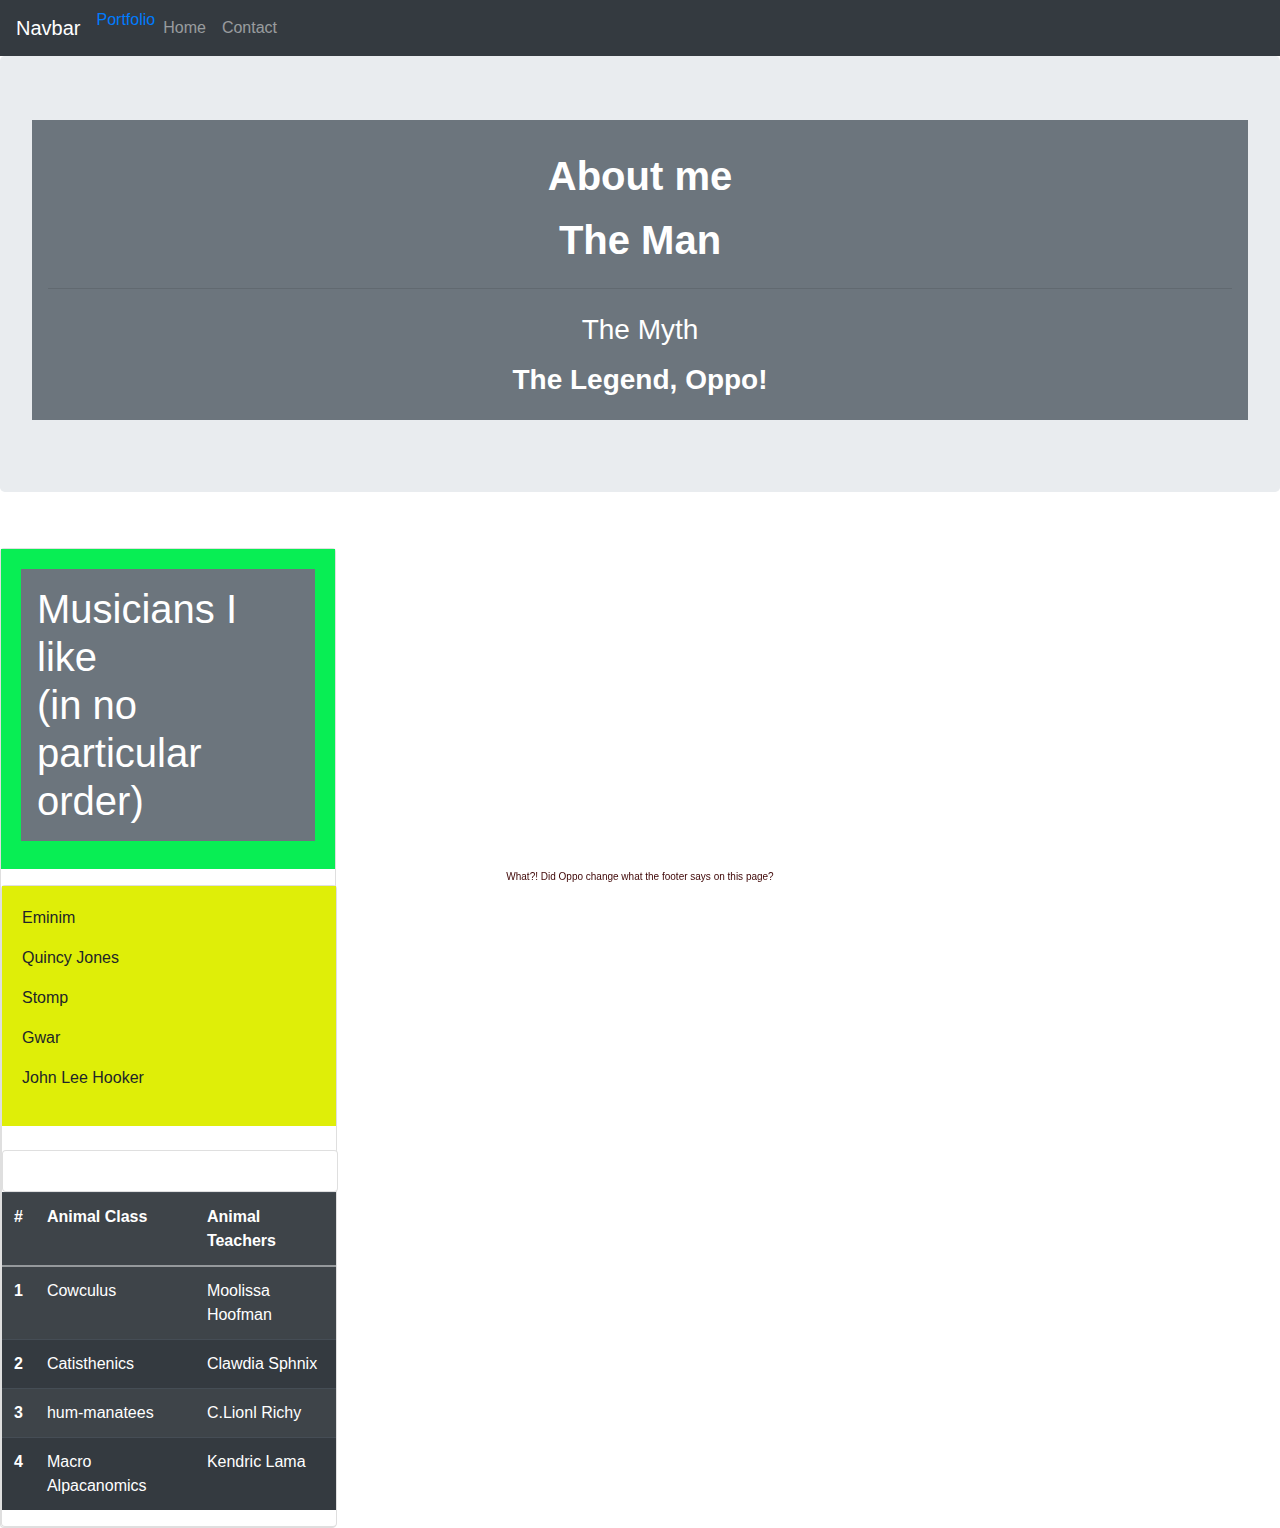
<file: Homework2/index.html>
<!doctype html>

<html lang="en">

<head>
    <meta charset="utf-8">
    <meta name="viewport" content="width=device-width, initial-scale=1.0">

    <!--Style and sheet-->
 
    <title>About Me</title>
    <link rel="stylesheet" href="https://stackpath.bootstrapcdn.com/bootstrap/4.4.1/css/bootstrap.min.css" integrity="sha384-Vkoo8x4CGsO3+Hhxv8T/Q5PaXtkKtu6ug5TOeNV6gBiFeWPGFN9MuhOf23Q9Ifjh" crossorigin="anonymous">
    <link rel="stylesheet" href="./style.css">

</head>

<!-- Navbar -->

<nav class="navbar navbar-expand-lg navbar-dark bg-dark">
  <a class="navbar-brand" href="#">Navbar</a>
  <button class="navbar-toggler" type="button" data-toggle="collapse" data-target="#navbarSupportedContent" aria-controls="navbarSupportedContent" aria-expanded="false" aria-label="Toggle navigation">
    <span class="navbar-toggler-icon"></span>
  </button>

  <div class="collapse navbar-collapse" id="navbarSupportedContent">
    <ul class="navbar-nav mr-auto">
      <li class="nav-item active">

        <!--link to portfolio-->

        <a class="portfolio.html" href="portfolio.html"> Portfolio <span class="sr-only">(current)</span></a>
      </li>
      <!--Link to Home/About-->
      <li class="nav-item">
        <a class="nav-link" href="index.html">Home</a>
      </li>
      <!-- link to Contact-->
      <li class="nav-item">
        <a class="nav-link" href="contact.html">Contact</a>
      </li>
        </div>
      
    </ul>
  </div>
</nav>

<!--About me header-->

<header class='masthead'>
    <div class="jumbotron">
        <div class="p-3 mb-2 bg-secondary text-white">
       <h1> <p class="text-primary"><b>
           <center>
               About me
            </center>
        </b></p>
        <p class="text-primary">
            <Center>
                <b>The Man</b>
                </Center>
                </p>
        <hr class="my-4">
        <h3>
            <p class="text-warning">
                <center>
                    The Myth
                </center>
            </p>
            <center
            ><b>The Legend, Oppo!</b>
        </center>
        </div>
          </h3>
      </div>
</header>

<body>
    <br>
    <!-- Random Musicians I like Header-->
<div class="card" style="width: 21rem;">
  <div class="card-body"style="background-color: #08ee54;"> 
      <h1>
          <div class="p-3 mb-2 bg-secondary text-white">
          Musicians I like 
          <br>(in no particular order)</h1>
        </div>
    <!--Random Musicians I like-->
        <p><div class="card" style="width: 21rem;">
          <div class="card-body" style="background-color: #dfee08;"
      
        <div class="p-3 mb-2 bg-info text-white">
          
            Eminim</p>
      <p>Quincy Jones</p>
      <p>Stomp</p>
      <p>Gwar</p>
      <p>John Lee Hooker</p>
    </div>

<br>
<!--extra credit for a sticky footer-->
<div class="footer">
  <p>What?! Did Oppo change what the footer says on this page?</p>
</div>
  </body>
    
<!--A cool table, very punny, not permanent home, maybe About?-->

<table class="table table-striped table-dark">
  <div class="card" style="width: 21rem;">
    <div class="card-body"
    <thead>
      <tr>
        <th scope="col">#</th>
        <th scope="col">Animal Class</th>
        <th scope="col">Animal Teachers</th>
      </tr>
    </thead>
    <tbody>
      <tr>
        <th scope="row">1</th>
        <td>Cowculus</td>
        <td>Moolissa Hoofman</td>
      </tr>
      <tr>
        <th scope="row">2</th>
        <td>Catisthenics</td>
        <td>Clawdia Sphnix</td>
      </tr>
      <tr>
        <th scope="row">3</th>
        <td>hum-manatees</td>
        <td>C.Lionl Richy</td>
      </tr>
      <tr>
        <th scope="row">4</th>
        <td>Macro Alpacanomics</td>
        <td>Kendric Lama</td>
      </div>
    </tr>
    </tbody>
  </table>

</html>
</file>
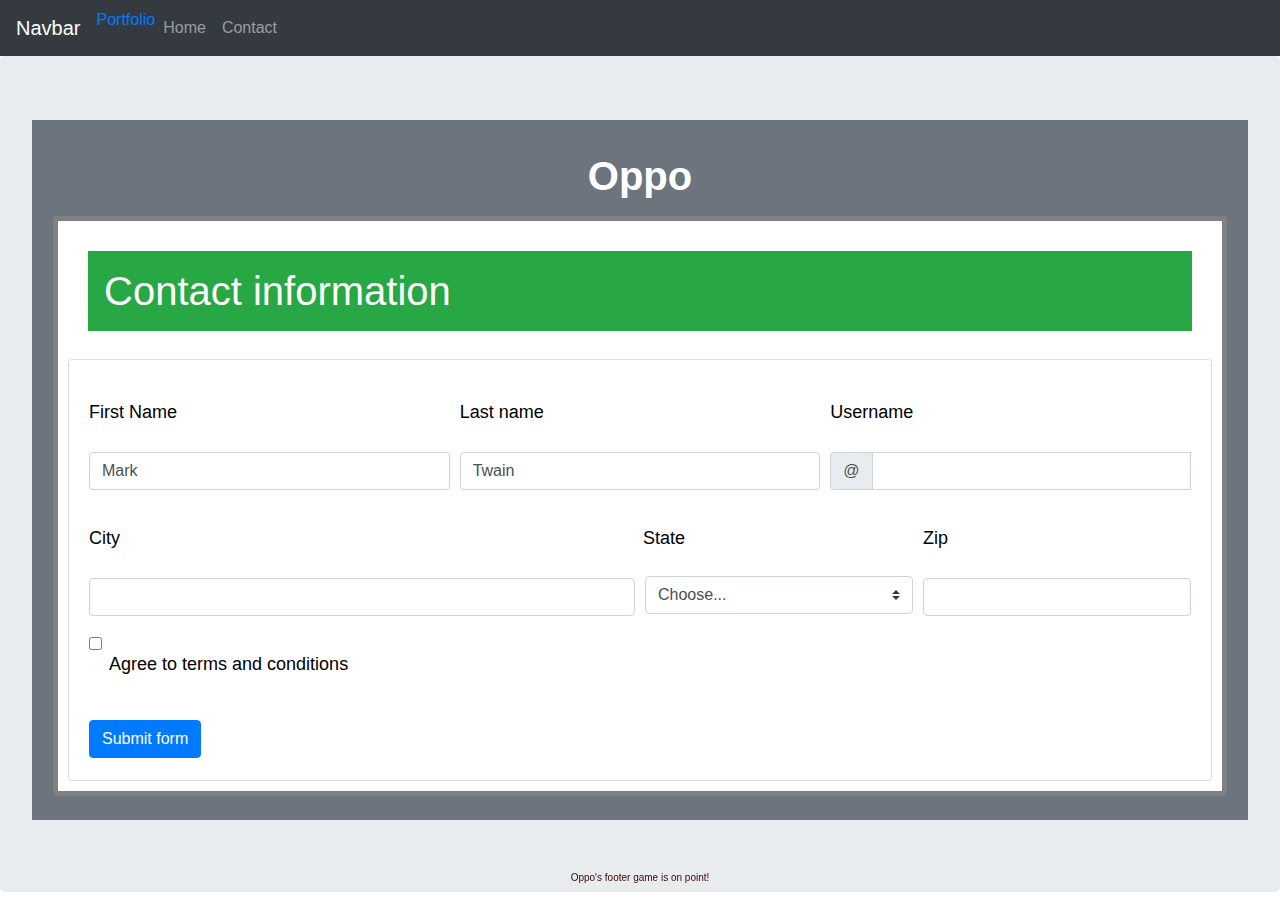
<file: Homework2/contact.html>
<!doctype html>

<html lang="en-US">


<head>
    <meta charset="utf-8">
    <meta name="viewport" content="width=device-width, initial-scale=1.0">

    <!--Style and sheet-->

    <title>About Me</title>
    <link rel="stylesheet" href="https://stackpath.bootstrapcdn.com/bootstrap/4.4.1/css/bootstrap.min.css" integrity="sha384-Vkoo8x4CGsO3+Hhxv8T/Q5PaXtkKtu6ug5TOeNV6gBiFeWPGFN9MuhOf23Q9Ifjh" crossorigin="anonymous">
    <link rel="stylesheet" href="./style.css">

</head> 

<body>
        

       </html>

       <!-- Navbar -->

       <nav class="navbar navbar-expand-lg navbar-dark bg-dark">
        <a class="navbar-brand" href="#">Navbar</a>
        <button class="navbar-toggler" type="button" data-toggle="collapse" data-target="#navbarSupportedContent" aria-controls="navbarSupportedContent" aria-expanded="false" aria-label="Toggle navigation">
          <span class="navbar-toggler-icon"></span>
        </button>
      
        <div class="collapse navbar-collapse" id="navbarSupportedContent">
          <ul class="navbar-nav mr-auto">
            <li class="nav-item active">

              <!--link to portfolio-->

              <a class="portfolio.html" href="portfolio.html"> Portfolio <span class="sr-only">(current)</span></a>
            </li>
            <!--Link to Home/About-->
            <li class="nav-item">
              <a class="nav-link" href="index.html">Home</a>
            </li>
            <!-- link to Contact-->
            <li class="nav-item">
              <a class="nav-link" href="contact.html">Contact</a>
            </li>
              </div>
            
          </ul>
        </div>
      </nav>
<!--Header-->
      <header class='masthead'>
        <div class="jumbotron">
            <div class="p-3 mb-2 bg-secondary text-white">
           <h1> <p class="text-primary"> 
               <center>
                <b>Oppo</b>
               </center>
           </p>

           <div class="card" style="width: 320 px;
           padding: 10px;
           border: 5px solid gray;
           margin:5px">
            <div class="card-body">
              
<!--Contact information header-->

          <h1>
              <div class="p-3 mb-2 bg-success text-white">
              Contact information</h1> 
            </div>
            <div class="card">
              <div class="card-body">
                <form class="needs-validation" novalidate>
                    <div class="form-row">
                      <div class="col-md-4 mb-3">
                        
<!-- First Name-->

                        <label for="validationCustom01">
                            <p>
                                <font size = "+1" color = "black">
                                First Name
                             </font>
                          </p>
                            </label>
                        <input type="text" class="form-control" id="validationCustom01" value="Mark" required>
                        <div class="valid-feedback">
                          Looks good!
                        </div>
                      </div>
                      <div class="col-md-4 mb-3">
                        

                        <!--Last Name-->
                        <label for="validationCustom02"
                        <p>
                            <font size = "+1" color = "black">
                            Last name
                         </font>
                      </p>
                    </label>
                        <input type="text" class="form-control" id="validationCustom02" value="Twain" required>
                        <div class="valid-feedback">
                          Looks good!
                        </div>
                      </div>
                      <div class="col-md-4 mb-3">
                        
                        <!--UserName-->
                        
                        <label for="validationCustomUsername">
                            <p>
                                <font size = "+1" color = "black">
                                    Username
                             </font>
                          </p>
                        </label>
                        <div class="input-group">
                          <div class="input-group-prepend">
                            <span class="input-group-text" id="inputGroupPrepend">@</span>
                          </div>
                          <input type="text" class="form-control" id="validationCustomUsername" aria-describedby="inputGroupPrepend" required>
                          <div class="invalid-feedback">
                          </div>
                        </div>
                      </div>
                    </div>
                    <div class="form-row">
                      <div class="col-md-6 mb-3">
                        
                        <!--City-->
                        
                        <label for="validationCustom03">
                            <p>
                                <font size = "+1" color = "black">
                                    City
                             </font>
                          </p>
                        </label>
                        <input type="text" class="form-control" id="validationCustom03" required>
                        <div class="invalid-feedback">
                          Please provide a valid city.
                        </div>
                      </div>
                      <div class="col-md-3 mb-3">
                        
                        <!--State, with dope dropdown menu-->
                        
                        <label for="validationCustom04">
                            <p>
                                <font size = "+1" color = "black">
                                    State
                             </font>
                          </p>
                        </label>
                        <select class="custom-select" id="validationCustom04" required>
                          <option selected disabled value="">Choose...</option>
                          <option>Alabama</option>
                          <option>Alaska</option>
                          <option>Arizona</option>
                          <option>Arkansas</option>
                          <option>California</option>
                          <option>Colorado</option>
                          <option>Confusion</option>
                          <option>Connecticut</option>
                          <option>Delaware</option>
                          <option>Florida</option>
                          <option>Georgia</option>
                          <option>Hawaii</option>
                          <option>Idaho</option>
                          <option>Illinois</option>
                          <option>Indiana</option>
                          <option>Iowa</option>
                          <option>Kansas</option>
                          <option>Kentucky</option>
                          <option>Louisiana</option>
                          <option>Maine</option>
                          <option>Maryland</option>
                          <option>Massachusetts</option>
                          <option>Michigan</option>
                          <option>Minnesota</option>
                          <option>Mississippi</option>
                          <option>Missouri</option>
                          <option>Montana</option>
                          <option>Nebraska</option>
                          <option>Nevada</option>
                          <option>New Hampshire</option>
                          <option>New Jersey</option>
                          <option>New Mexico</option>
                          <option>New York</option>
                          <option>North Carolina</option>
                          <option>North Dakota</option>
                          <option>Ohio</option>
                          <option>Oklahoma</option>
                          <option>Oregon</option>
                          <option>Pennsylvania</option>
                          <option>Puerto Rico</option>
                          <option>Rhode Island</option>
                          <option>South Carolina</option>
                          <option>South Dakota</option>
                          <option>Tennessee</option>
                          <option>Texas</option>
                          <option>Utah</option>
                          <option>Vermont</option>
                          <option>Virginia</option>
                          <option>Washington</option>
                          <option>West Virginia</option>
                          <option>Wisconsin</option>
                          <option>Wyoming</option>
                        </select>
                        <div class="invalid-feedback">
                          Please select a valid state.
                        </div>
                      </div>
                      <div class="col-md-3 mb-3">
                        
                        <!--Zip code here-->
                        
                        <label for="validationCustom05">
                            <p>
                                <font size = "+1" color = "black">
                                    Zip
                             </font>
                          </p>
                        </label>
                        <input type="text" class="form-control" id="validationCustom05" required>
                        <div class="invalid-feedback">
                          Please provide a valid zip.
                        </div>
                      </div>
                    </div>
                    <div class="form-group">
                      <div class="form-check">
                        <input class="form-check-input" type="checkbox" value="" id="invalidCheck" required>
                        
                        <!--Terms and conditions-->
                        
                        <label class="form-check-label" for="invalidCheck">
                            <p>
                                <font size = "+1" color = "black">
                                    Agree to terms and conditions
                             </font>
                          </p>
                        </label>
                        <div class="invalid-feedback">
                          You must agree before submitting.
                        </div>
                      </div>
                    </div>
                    <button class="btn btn-primary" type="submit">Submit form</button>
                  </form>
                  
                  <!--Footer-->
          
        </div>
        <div class="footer">
          <p>Oppo's footer game is on point!</p>
        </div>
           </body>
            

            </html>
</file>
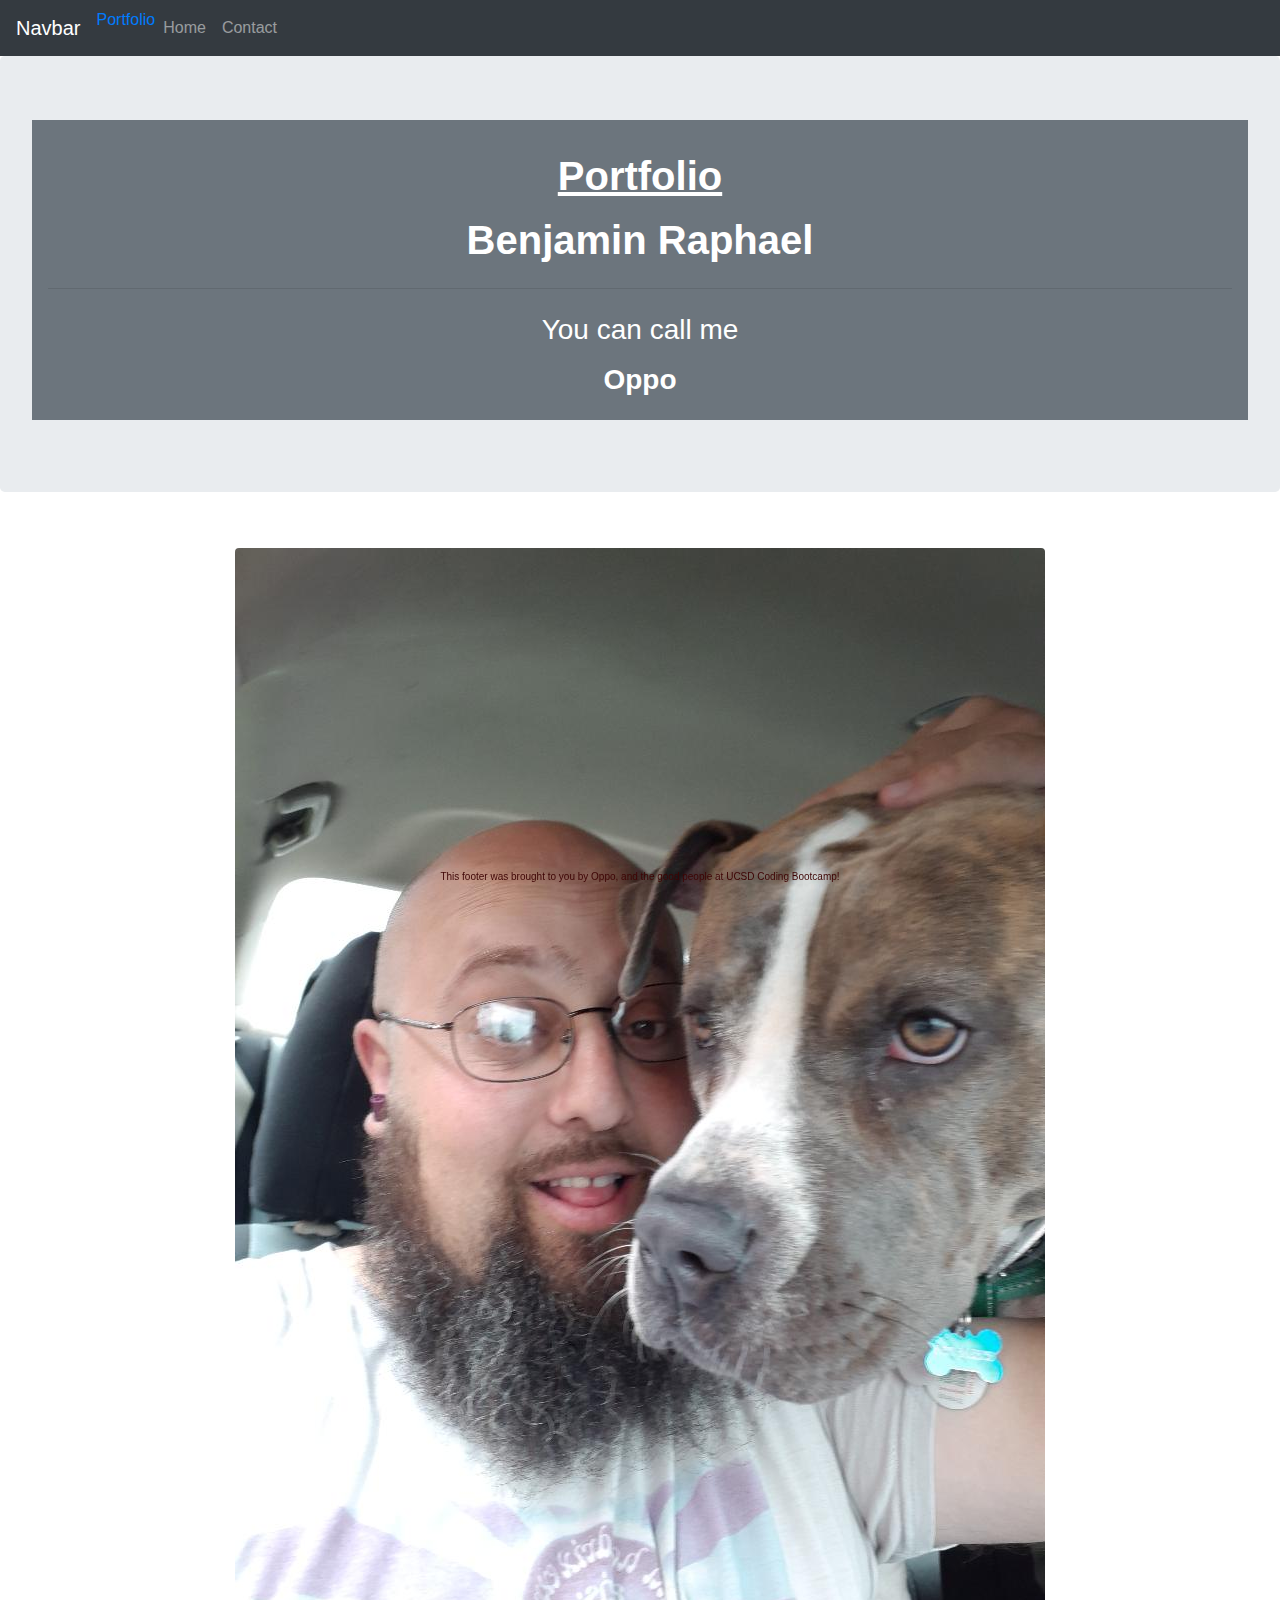
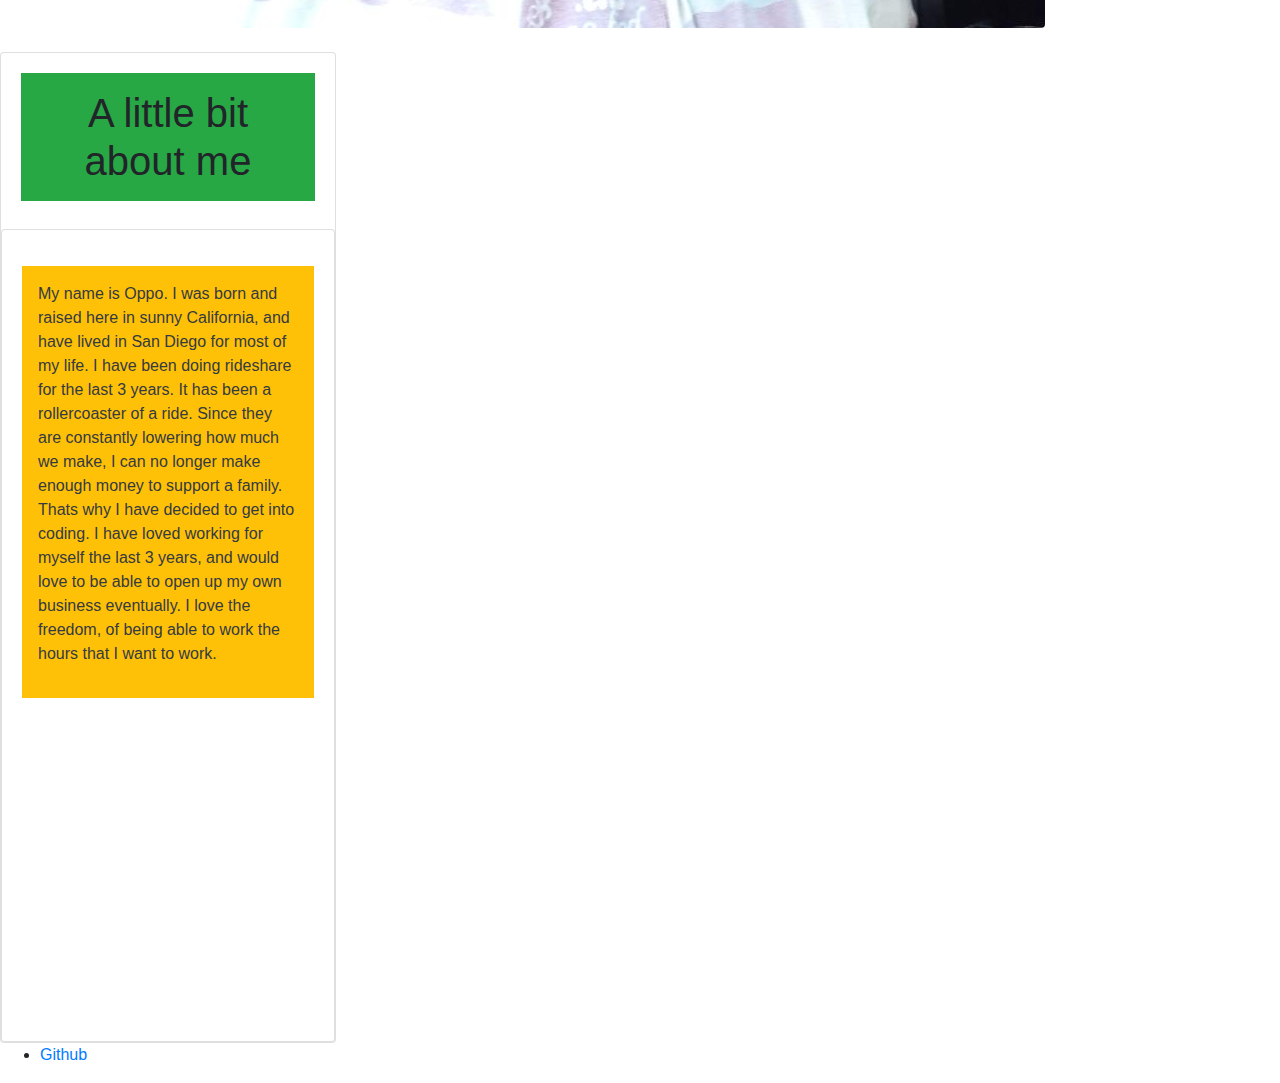
<file: Homework2/portfolio.html>
<!doctype html>

<html lang="en-US">


<head>
    <meta charset="utf-8">
    <meta name="viewport" content="width=device-width, initial-scale=1.0">

<!--Style and sheet-->

    <title>About Me</title>
    <link rel="stylesheet" href="https://stackpath.bootstrapcdn.com/bootstrap/4.4.1/css/bootstrap.min.css" integrity="sha384-Vkoo8x4CGsO3+Hhxv8T/Q5PaXtkKtu6ug5TOeNV6gBiFeWPGFN9MuhOf23Q9Ifjh" crossorigin="anonymous">
    <link rel="stylesheet" href="./style.css">

</head>

<body>
        

       </html>

<!-- Navbar -->

       <nav class="navbar navbar-expand-lg navbar-dark bg-dark">
        <a class="navbar-brand" href="#">Navbar</a>
        <button class="navbar-toggler" type="button" data-toggle="collapse" data-target="#navbarSupportedContent" aria-controls="navbarSupportedContent" aria-expanded="false" aria-label="Toggle navigation">
          <span class="navbar-toggler-icon"></span>
        </button>
      
        <div class="collapse navbar-collapse" id="navbarSupportedContent">
          <ul class="navbar-nav mr-auto">
            <li class="nav-item active">

              <!--link to portfolio-->

              <a class="portfolio.html" href="portfolio.html"> Portfolio <span class="sr-only">(current)</span></a>
            </li>
            <!--Link to Home/About-->
            <li class="nav-item">
              <a class="nav-link" href="index.html">Home</a>
            </li>
            <!-- link to Contact-->
            <li class="nav-item">
              <a class="nav-link" href="contact.html">Contact</a>
            </li>
              </div>
            
          </ul>
        </div>
      </nav>
    <!--Header-->
    <header class='masthead'>
        <div class="jumbotron">
            <div class="p-3 mb-2 bg-secondary text-white">
           <h1> <p class="text-primary">
             <center>
               <b><u>Portfolio</u></b>
              </center>
            </p>
            <p class="text-primary">
              <center>
                <b>Benjamin Raphael</b>
              </center>
            </p>
            <hr class="my-4">
            <h3>
                <p class="text-warning">
                  <center>
                    You can call me
                  </center>
                </p>
                <center>
                  <b>Oppo</b>
                </center>
            </div>
              </h3>
          </div>
    </header>
    <section class="details">

        <br>
        <!--My puppers Charley!-->
    <img src="Me n Charley.jpg" class="rounded mx-auto d-block" alt="Me n Charley.jpg" >

      <br>
      

      <div class="card" style="width: 21rem;">
        <div class="card-body">
         <!--About me, title--> 
      <h1>
          <div class="p-3 mb-2 bg-success text-black">
          <center>A little bit about me</center>
          </h1> 
        </div>
        <div class="card">
          <div class="card-body">
        <!--A bit about me-->
            <p>
          <div class="p-3 mb-2 bg-warning text-dark">My name is Oppo. I was born and raised here in sunny California, and have lived in 
            San Diego for most of my life. I have been doing rideshare for the last 3 years. It has been a rollercoaster of a ride. 
            Since they are constantly lowering how much we make, I can no longer make enough money to support a family. Thats why I have 
            decided to get into coding. I have loved working for myself the last 3 years, and would love to be able to open up my own 
            business eventually. I love the freedom, of being able to work the hours that I want to work.</p>
      
    </div>
      

</div>

<!--James Brown, playing the blues-->

      <iframe width="560" height="315" src="https://www.youtube.com/embed/H77fRz1rybs" 
      frameborder="0" allow="accelerometer; autoplay; encrypted-media; gyroscope; picture-in-picture" 
      allowfullscreen></iframe>
    </section>


<!--extra credit for a sticky footer-->

    <footer id="footer">
        <ul class="social">
          <li><a href="http://www.github.com/usernamehere">Github</a></li>
        </ul>
    </footer>
    <div class="footer">
      <p>This footer was brought to you by Oppo, and the good people at UCSD Coding Bootcamp!</p>
    </div>

    
</body>
<script type="text/javascript">

//variable for the age of viewer of website

    var userAged = prompt ("how old are you?");

//if they are younger then 21...

    if (userAge< 21) {
      alert ("you are too young to view this page... so don't tell anyone");

//if they are younger then 45

      else if (userAge< 45){
        alert ("welcome Grandpa!");

//if they are older then 45

      } else ;{
          alert ("Ok boomer");
    }


    </script>

</html>
</file>
<file: Homework2/style.css>
.footer {
  position: fixed;
  left: 0;
  bottom: 0;
  width: 100%;
  background-color: rgb(255, 255, 128) d;
  color: rgb(61, 4, 4);
  font-size: x-small;
  text-align: center;
}

[for="validationCustom04"] {
  margin: -2px;
}

<img src= "z eye a (1)" width="90" height="90" alt="[HTML5 Connectivity Logo]" class="FloatLeft" />
<header class='masthead'>="sockets">Connectivity</h3>
</file>
